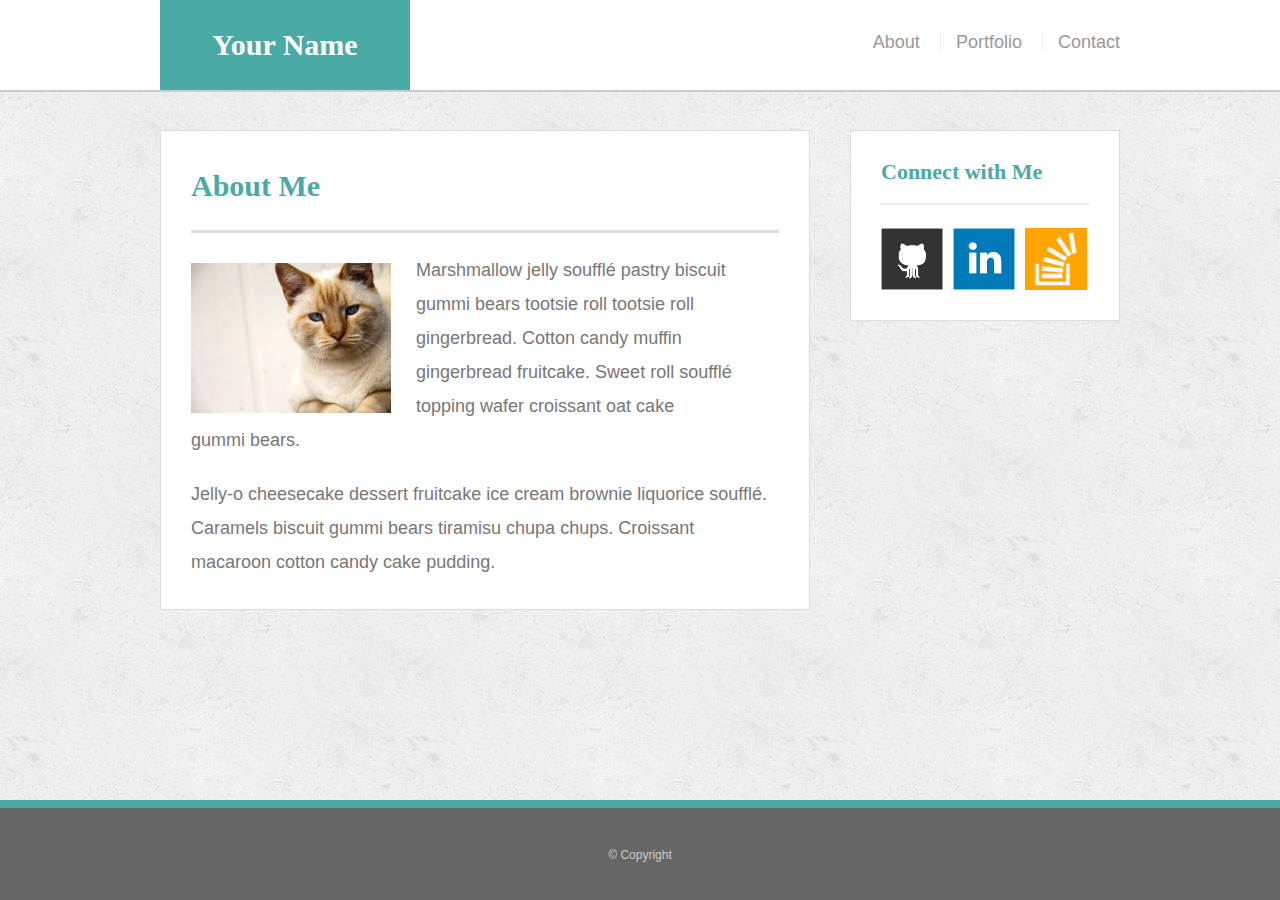
<file: index.html>
<!doctype html>
<html lang="en-us">
<head>
  <meta charset="UTF-8">
  <title>About | Your Name</title>
  <link rel="stylesheet" type="text/css" href="assets/css/reset.css">
  <link rel="stylesheet" type="text/css" href="assets/css/style.css">
</head>
<body>

<div class="wrapper">

  <header id="masthead">
    <div class="container">
      <a href="index.html" id="logo">Your Name</a>
      <nav>
        <ul>
          <li><a href="index.html">About</a></li>
          <li><a href="portfolio.html">Portfolio</a></li>
          <li><a href="contact.html">Contact</a></li>
        </ul>
      </nav>
    </div>
  </header>

  <main class="container">
    <section class="main-section">
      <h1>About Me</h1>

      <img src="assets/images/cat.jpg" class="auth-image" alt="placeholder">

      <p>Marshmallow jelly souffl&eacute; pastry biscuit gummi bears tootsie roll tootsie roll gingerbread. Cotton candy muffin gingerbread fruitcake. Sweet roll souffl&eacute; topping wafer croissant oat cake gummi&nbsp;bears.</p>

      <p>Jelly-o cheesecake dessert fruitcake ice cream brownie liquorice souffl&eacute;. Caramels biscuit gummi bears tiramisu chupa chups. Croissant macaroon cotton candy cake pudding.</p>

    </section>

    <section class="sidebar">
      <div id="connect">
        <h2>Connect with Me</h2>

        <ul>
          <li><a href="#"><img src="assets/images/github-128.png" alt="Github"></a></li>
          <li><a href="#"><img src="assets/images/linkedin-128.png" alt="LinkedIn"></a></li>
          <li><a href="#"><img src="assets/images/stackoverflow-128.png" alt="Stack Overflow"></a></li>
        </ul>
      </div>
    </section>
  </main>
  <div class="push"></div>
</div>

  <footer>
    <div class="container">
      &copy; Copyright
    </div>
  </footer>
</body>
</html>
</file>
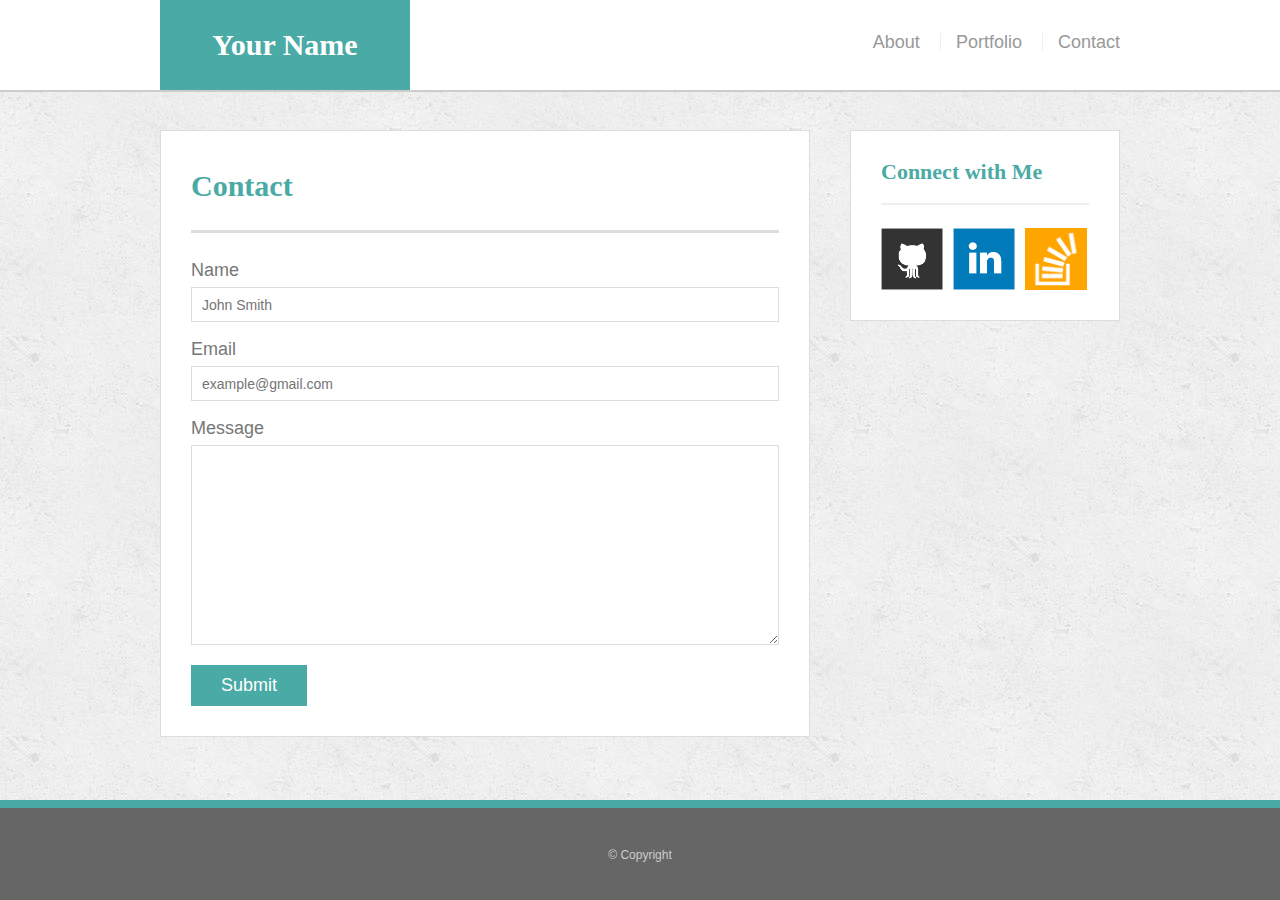
<file: contact.html>
<!doctype html>
<html lang="en-us">
<head>
  <meta charset="UTF-8">
  <title>Contact | Your Name</title>
  <link rel="stylesheet" type="text/css" href="assets/css/reset.css">
  <link rel="stylesheet" type="text/css" href="assets/css/style.css">
</head>
<body>

<div class="wrapper">

  <header id="masthead">
    <div class="container">
      <a href="index.html" id="logo">Your Name</a>
      <nav>
        <ul>
          <li><a href="index.html">About</a></li>
          <li><a href="portfolio.html">Portfolio</a></li>
          <li><a href="contact.html">Contact</a></li>
        </ul>
      </nav>
    </div>
  </header>

  <main class="container">
    <section class="main-section">
      <h1>Contact</h1>

      <form id="contact-form">
        <ul>
          <li>
            <label for="name">Name</label>
            <input type="text" id="name" name="name" placeholder="John Smith" required="required">
          </li>
          <li>
            <label for="email">Email</label>
            <input type="email" id="email" name="email" placeholder="example@gmail.com" required="required">
          </li>
          <li>
            <label for="message">Message</label>
            <textarea id="message" name="message" required="required"></textarea>
          </li>
        </ul>
        <input type="submit">
      </form>

    </section>

    <section class="sidebar">
      <div id="connect">
        <h2>Connect with Me</h2>

        <ul>
          <li><a href="#"><img src="assets/images/github-128.png" alt="Github"></a></li>
          <li><a href="#"><img src="assets/images/linkedin-128.png" alt="LinkedIn"></a></li>
          <li><a href="#"><img src="assets/images/stackoverflow-128.png" alt="Stack Overflow"></a></li>
        </ul>
      </div>
    </section>
  </main>
  <div class="push"></div>
</div>

  <footer>
    <div class="container">
      &copy; Copyright
    </div>
  </footer>
</body>
</html>
</file>
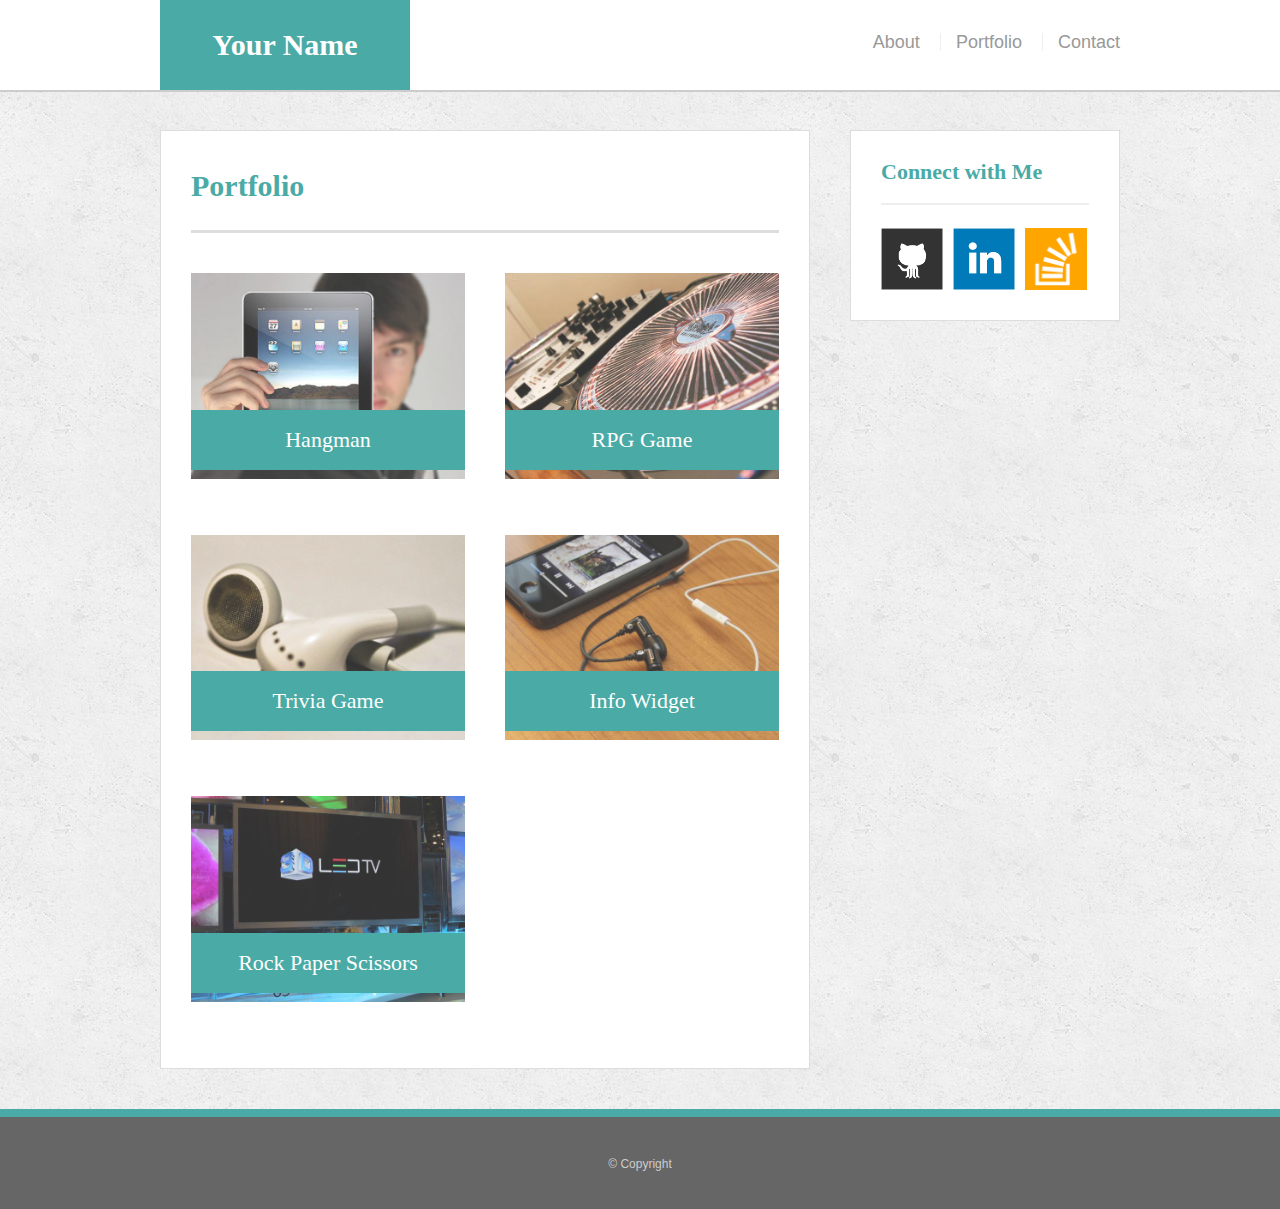
<file: portfolio.html>
<!doctype html>
<html lang="en-us">
<head>
  <meta charset="UTF-8">
  <title>Portfolio | Your Name</title>
  <link rel="stylesheet" type="text/css" href="assets/css/reset.css">
  <link rel="stylesheet" type="text/css" href="assets/css/style.css">
</head>
<body>

<div class="wrapper">

  <header id="masthead">
    <div class="container">
      <a href="index.html" id="logo">Your Name</a>
      <nav>
        <ul>
          <li><a href="index.html">About</a></li>
          <li><a href="portfolio.html">Portfolio</a></li>
          <li><a href="contact.html">Contact</a></li>
        </ul>
      </nav>
    </div>
  </header>

  <main class="container">
    <section class="main-section">
      <h1>Portfolio</h1>

      <div class="work">
        <img src="assets/images/technics-q-c-640-480-1.jpg" alt="hangman">

        <h3>Hangman</h3>
      </div>
      <div class="work">
        <img src="assets/images/technics-q-c-640-480-2.jpg" alt="RPG Game">

        <h3>RPG Game</h3>
      </div>
      <div class="work">
        <img src="assets/images/technics-q-c-640-480-5.jpg" alt="Trivia Game">

        <h3>Trivia Game</h3>
      </div>
      <div class="work">
        <img src="assets/images/technics-q-c-640-480-7.jpg" alt="Info Widget">

        <h3>Info Widget</h3>
      </div>
      <div class="work">
        <img src="assets/images/technics-q-c-640-480-9.jpg"  alt="Rock Paper Scissors">

        <h3>Rock Paper Scissors</h3>
      </div>

    </section>

    <section class="sidebar">
      <div id="connect">
        <h2>Connect with Me</h2>

        <ul>
          <li><a href="#"><img src="assets/images/github-128.png" alt="Github"></a></li>
          <li><a href="#"><img src="assets/images/linkedin-128.png" alt="LinkedIn"></a></li>
          <li><a href="#"><img src="assets/images/stackoverflow-128.png" alt="Stack Overflow"></a></li>
        </ul>
      </div>
    </section>
  </main>
  <div class="push"></div>
</div>

  <footer>
    <div class="container">
      &copy; Copyright
    </div>
  </footer>
</body>
</html>
</file>
<file: assets/css/style.css>
body {
  font-family: Arial, "Helvetica Neue", Helvetica, sans-serif;

  /* Typography */
  font-size: 18px;
  line-height: 34px;
  color: #777;

  /* Visual */
  background: url("../images/concrete_seamless.png");
}

* {
  /* Box-model */
  box-sizing: border-box;

  /* Positioning */
  margin: 0;
}

html,
body {
  height: 100%;
}

/* general */

.wrapper {
  height: auto !important;
  height: 100%;

  /* Box-model */
  min-height: 100%;

  /* Positioning */
  margin: 0 auto -100px;
}

.container {
  /* Box-model */
  width: 100%;
  max-width: 960px;

  /* Positioning */
  margin: 0 auto;
  clear: both;
}

h1,
h2,
h3,
p {
  margin-bottom: 20px;
}

p:last-child {
  margin-bottom: 0;
}

h1,
h2,
h3 {
  /* Typography */
  font-family: Georgia, Times, "Times New Roman", serif;
  font-weight: 700;
  color: #4aaaa5;
}

h1 {
  /* Box-model */
  padding-bottom: 20px;

  /* Typography */
  font-size: 30px;
  line-height: 49px;

  /* Visual */
  border-bottom: 3px solid #ddd;
}

h2,
h3 {
  font-size: 22px;
}

/* header */

#masthead {
  position: fixed;
  z-index: 99;

  /* Box-model */
  width: 100%;

  /* Positioning */
  margin: 0 0 30px;
  overflow: auto;

  /* Typography */
  color: #fff;
  background: #fff;

  /* Visual */
  border-bottom: 2px solid #ccc;
}

#logo {
  float: left;

  /* Box-model */
  width: 250px;
  height: 90px;

  /* Typography */
  font-family: Georgia, Times, "Times New Roman", serif;
  font-size: 30px;
  font-weight: 700;
  line-height: 90px;
  color: #fff;
  text-align: center;
  text-decoration: none;

  /* Visual */
  background: #4aaaa5;
}

nav {
  /* Box-model */
  float: right;

  /* Positioning */
  margin-top: 25px;
}

nav li {
  display: inline-block;

  /* Box-model */
  padding-left: 15px;

  /* Positioning */
  margin-left: 15px;

  /* Typography */
  line-height: 18px;

  /* Visual */
  border-left: 1px solid #efefef;
}

nav a {
  /* Typography */
  color: #999;
  text-decoration: none;
}

nav a:hover {
  color: #666;
}

nav li:first-child {
  /* Box-model */
  padding-left: 0;

  /* Positioning */
  margin-left: 0;

  /* Visual */
  border-left: 0 none;
}

/* footer */

footer,
.push {
  height: 100px;
}

footer {
  /* Box-model */
  padding: 30px 0;

  /* Positioning */
  clear: both;
  font-size: 12px;

  /* Typography */
  color: #ccc;
  text-align: center;

  /* Visual */
  background: #666;
  border-top: 8px solid #4aaaa5;
}

/* sidebar */

.sidebar {
  float: right;
  width: 100%;
  max-width: 270px;

  /* Box-model */
  padding: 30px;

  /* Positioning */
  margin-bottom: 20px;
  background: #fff;

  /* Visual */
  border: 1px solid #ddd;
}

h3,
.sidebar h2 {
  /* Box-model */
  padding-bottom: 20px;

  /* Positioning */
  margin-bottom: 15px;

  /* Typography */
  line-height: 22px;

  /* Visual */
  border-bottom: 2px solid #eee;
}

.sidebar li {
  /* Box-model */
  float: left;
  width: 62px;
  height: 62px;

  /* Positioning */
  margin-top: 8px;
  margin-right: 10px;
}

.sidebar img {
  max-width: 100%;
}

.sidebar li:last-child {
  margin-right: 0;
}

/* main */

main {
  padding-top: 130px;
}

.main-section {
  float: left;
  width: 100%;
  max-width: 650px;

  /* Box-model */
  padding: 30px;

  /* Positioning */
  margin: 0 0 40px;
  background: #fff;

  /* Visual */
  border: 1px solid #ddd;
}

/* portfolio page */

.work {
  /* Positioning */
  position: relative;
  float: left;

  /* Box-model */
  width: 274px;
  margin: 20px 0 25px;
  overflow: auto;
}

.work:nth-child(even) {
  margin-right: 40px;
}

.work img {
  /* Box-model */
  width: 100%;

  /* Visual */
  border: 0 none;

  /* Misc */
  opacity: 0.8;
}

.work h3 {
  /* Positioning */
  position: absolute;
  bottom: 20px;
  width: 100%;

  /* Box-model */
  padding: 15px;
  margin-bottom: 0;
  font-weight: 300;
  line-height: 30px;

  /* Typography */

  color: #fff;
  text-align: center;
  background: #4aaaa5;

  /* Visual */
  border-bottom: 0;
}

.auth-image {
  float: left;

  /* Box-model */
  width: 200px;
  height: auto;
  margin-top: 10px;

  /* Positioning */
  margin-right: 25px;
}

/* contact page */

#contact-form ul {
  margin-bottom: 20px;
}

#contact-form li {
  margin-bottom: 10px;
}

label,
input[type=text],
input[type=email],
textarea {
  /* Box-model */
  display: block;
  width: 100%;
}

input[type=text],
input[type=email],
textarea {
  /* Box-model */
  height: 35px;
  padding: 0 10px;

  /* Typography */
  font-size: 14px;

  /* Visual */
  border: 1px solid #ddd;
}

textarea {
  height: 200px;
}

input[type=submit] {
  /* Box-model */
  padding: 10px 30px;
  font-size: 18px;

  /* Typography */
  color: #fff;

  /* Misc */
  cursor: pointer;
  background: #4aaaa5;

  /* Visual */
  border: 0 none;
}




@media screen and (max-width: 980px) {
  .sidebar {
    width: 60%;
    margin-right: 40px;
  }
  .main-section {
    width: 50%;
    margin-left: 40px;
  }
  .auth-image {
    width: 100%;
  }
}

@media screen and (max-width: 768px) {
  .sidebar {
    float: left;
    margin-left: 40px;
  }
  .main-section {
    float: none;
    width: 100%;
    margin-left: 40px;
  }
  .auth-image {
    float: left;
    width: 60%;
  }
}

@media screen and (max-width: 640px) {
  .sidebar {
    float: left;
  }
  .main-section {
    float: none;
    width: 100%;
  }
  .auth-image {
    float: left;
    width: 100%;
  }

  .work {
    width:auto;
  }
}
</file>
